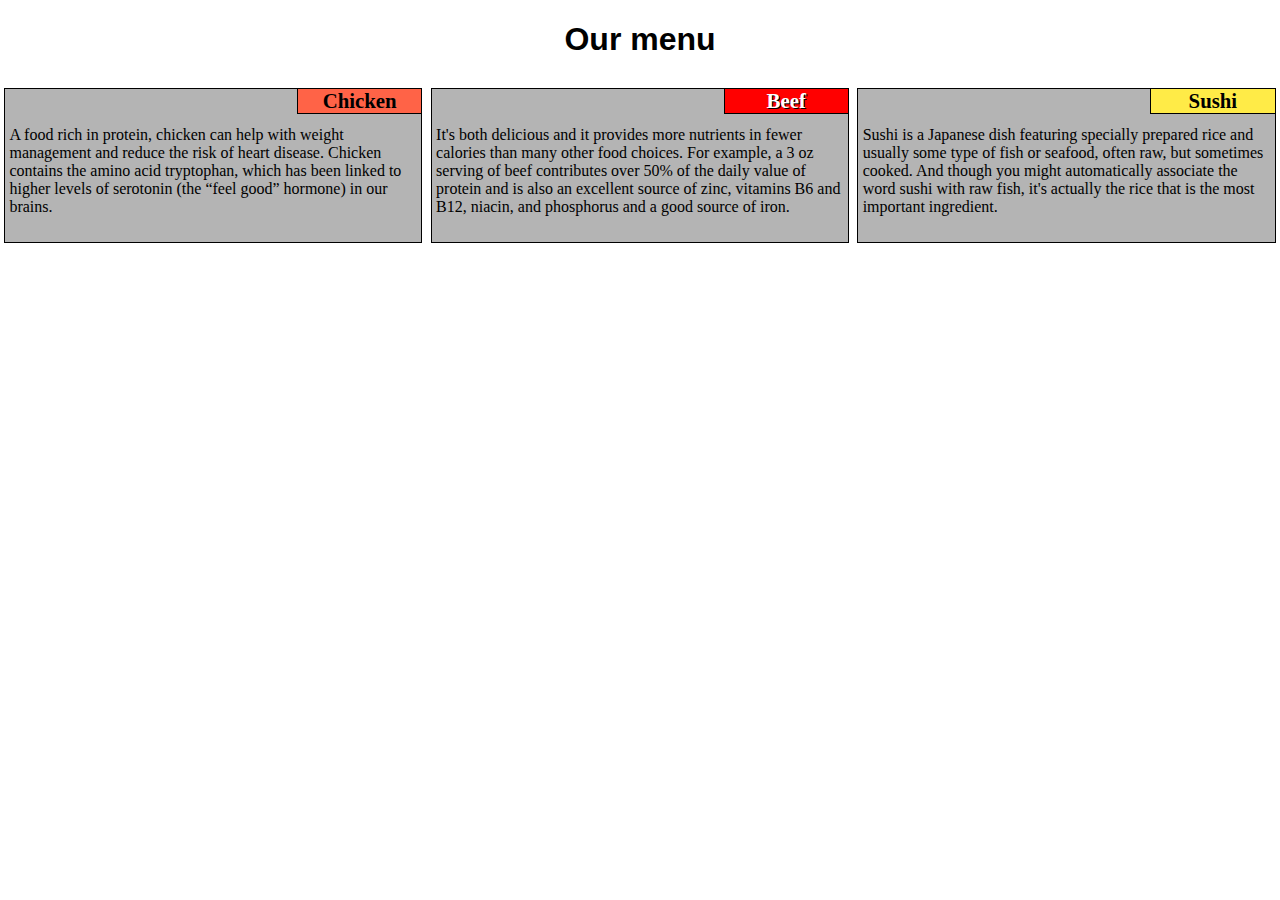
<file: mod2_solution/index.html>
<!DOCTYPE html>
<html>
<head>
	<meta charset="utf-8">
	<meta name="viewport" content="width=device-width, initial-scale=1">
	<title>Assignment Module 2</title>
	<link rel="stylesheet" href="css/style.css">
</head>
<body>
<h1>Our menu</h1>
<div class="row">
<div class="col-lg-4 col-md-6 col-sm-12">
	<div class="container">
	<h2 id="first">Chicken</h2>
	<div class="text">
	<p>A food rich in protein, chicken can help with weight management and reduce the risk of heart disease. Chicken contains the amino acid tryptophan, which has been linked to higher levels of serotonin (the “feel good” hormone) in our brains.</p>
</div>
</div>
</div>
<div class="col-lg-4 col-md-6 col-sm-12">
	<div class="container">
	<h2 id="second">Beef</h2>
	<div class="text">
	<p>It's both delicious and it provides more nutrients in fewer calories than many other food choices. For example, a 3 oz serving of beef contributes over 50% of the daily value of protein and is also an excellent source of zinc, vitamins B6 and B12, niacin, and phosphorus and a good source of iron.</p>
</div>
</div>
</div>
<div class="col-lg-4 col-md-6 col-sm-12">
	<div class="container">
	<h2 id="third">Sushi</h2>
	<div class="text">
	<p>Sushi is a Japanese dish featuring specially prepared rice and usually some type of fish or seafood, often raw, but sometimes cooked. And though you might automatically associate the word sushi with raw fish, it's actually the rice that is the most important ingredient.</p>
</div>
</div>
</div>
</div>
</body>
</html>
</file>
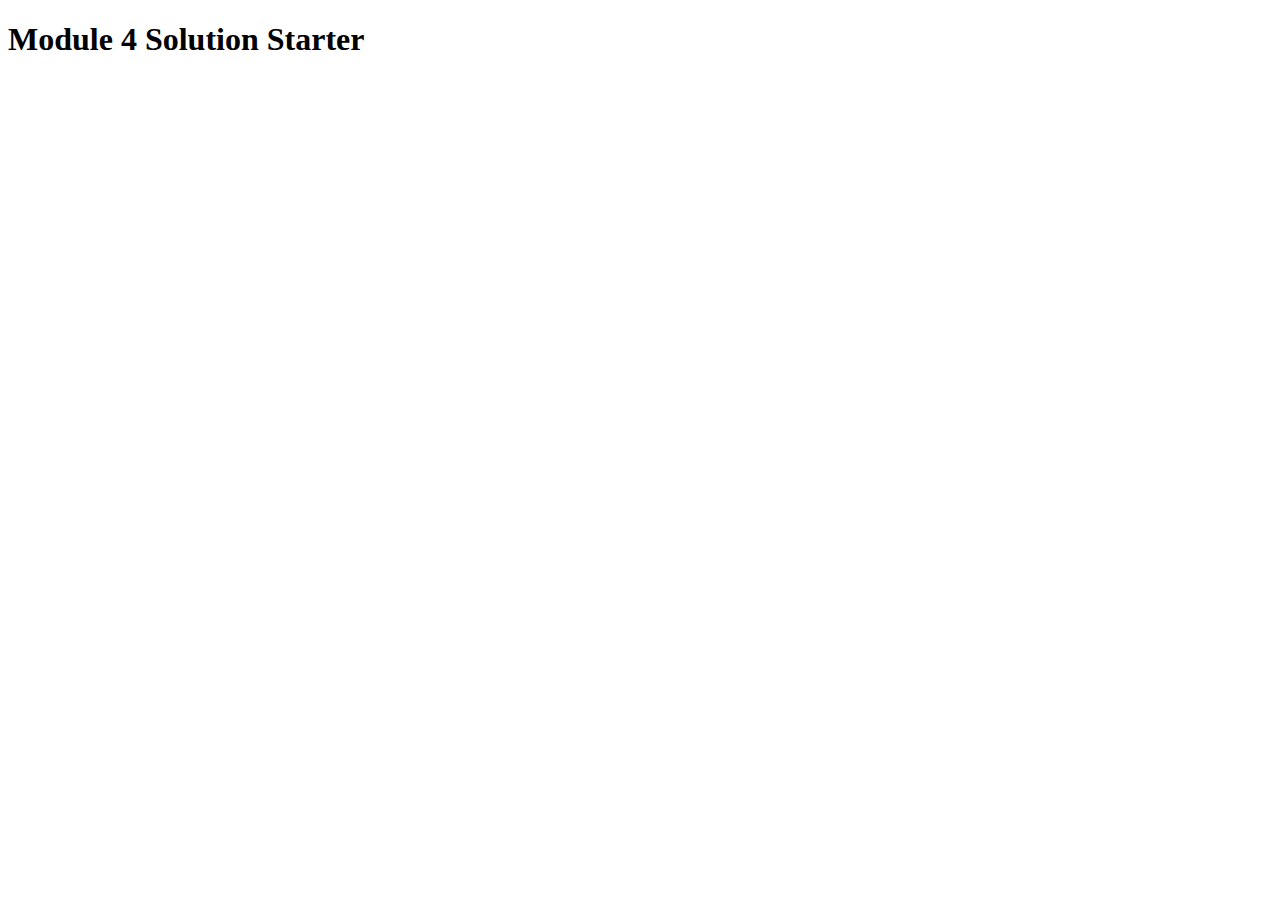
<file: mod4_solution/index.html>
<!DOCTYPE html>
<html>
<head>
  <meta charset="utf-8">
  <title>Module 4 Solution Starter</title>
  <script>
    var names = []; // DO NOT REMOVE
  </script>
  <script src="SpeakHello.js"></script>
  <script src="SpeakGoodBye.js"></script>
  <script src="script.js"></script>
</head>
<body>
  <h1>Module 4 Solution Starter</h1>
</body>
</html>
</file>
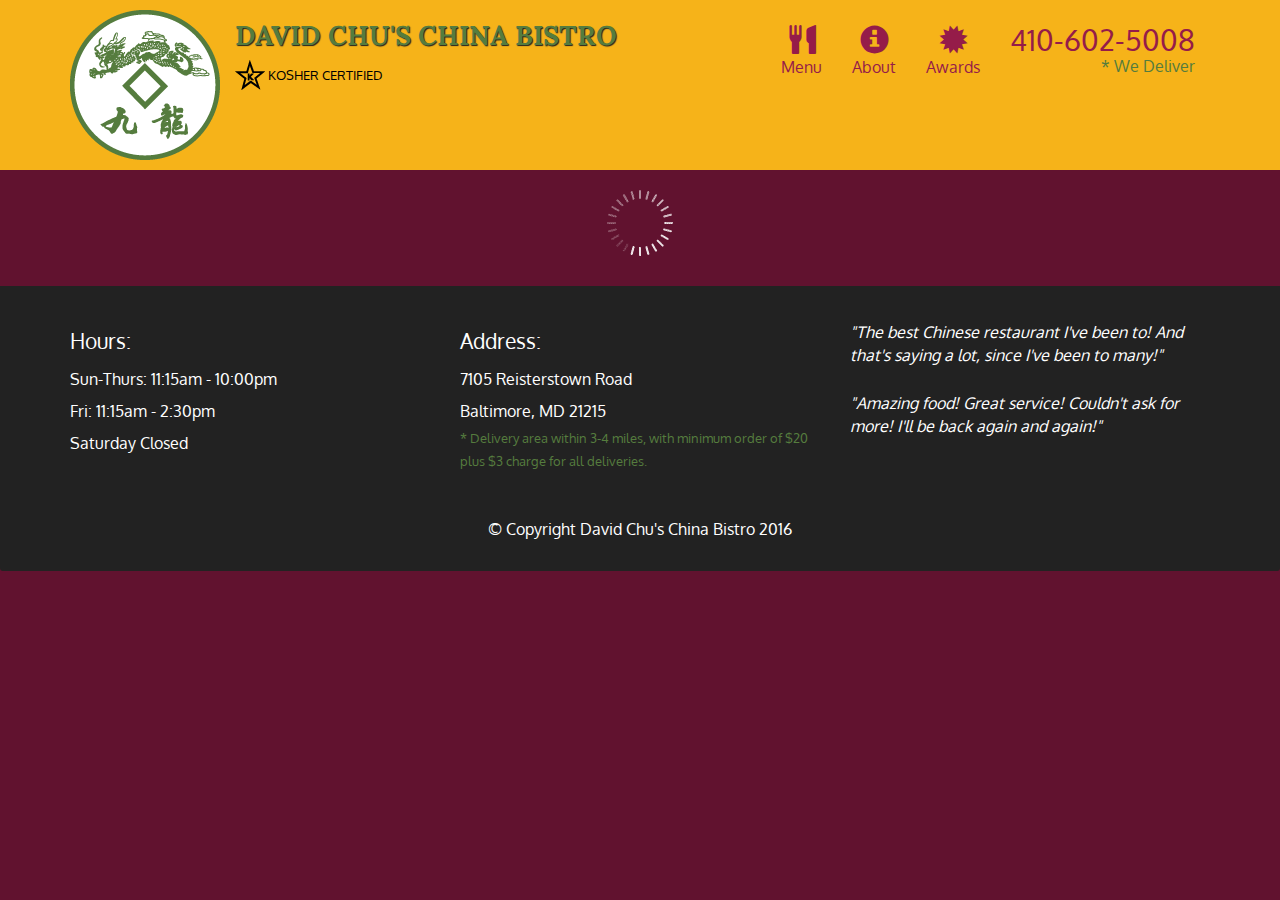
<file: mod5_solution/index.html>
<!doctype html>
<html lang="en">
  <head>
    <meta charset="utf-8">
    <meta http-equiv="X-UA-Compatible" content="IE=edge">
    <meta name="viewport" content="width=device-width, initial-scale=1">
    <title>David Chu's China Bistro</title>
    <link rel="stylesheet" href="css/bootstrap.min.css">
    <link rel="stylesheet" href="css/styles.css">
    <link href='https://fonts.googleapis.com/css?family=Oxygen:400,300,700' rel='stylesheet' type='text/css'>
    <link href='https://fonts.googleapis.com/css?family=Lora' rel='stylesheet' type='text/css'>
  </head>
<body>
  <header>
    <nav id="header-nav" class="navbar navbar-default">
      <div class="container">
        <div class="navbar-header">
          <a href="index.html" class="pull-left visible-md visible-lg">
            <div id="logo-img" alt="Logo image"></div>
          </a>

          <div class="navbar-brand">
            <a href="index.html"><h1>David Chu's China Bistro</h1></a>
            <p>
              <img src="images/star-k-logo.png" alt="Kosher certification">
              <span>Kosher Certified</span>
            </p>
          </div>

          <button id="navbarToggle" type="button" class="navbar-toggle collapsed" data-toggle="collapse" data-target="#collapsable-nav" aria-expanded="false">
            <span class="sr-only">Toggle navigation</span>
            <span class="icon-bar"></span>
            <span class="icon-bar"></span>
            <span class="icon-bar"></span>
          </button>
        </div>
        
        <div id="collapsable-nav" class="collapse navbar-collapse">
           <ul id="nav-list" class="nav navbar-nav navbar-right">
            <li id="navHomeButton" class="visible-xs active">
              <a href="index.html">
                <span class="glyphicon glyphicon-home"></span> Home</a>
            </li>
            <li id="navMenuButton">
              <a href="#" onclick="$dc.loadMenuCategories();">
                <span class="glyphicon glyphicon-cutlery"></span><br class="hidden-xs"> Menu</a>
            </li>
            <li>
              <a href="#">
                <span class="glyphicon glyphicon-info-sign"></span><br class="hidden-xs"> About</a>
            </li>
            <li>
              <a href="#">
                <span class="glyphicon glyphicon-certificate"></span><br class="hidden-xs"> Awards</a>
            </li>
            <li id="phone" class="hidden-xs">
              <a href="tel:410-602-5008">
                <span>410-602-5008</span></a><div>* We Deliver</div>
            </li>
          </ul><!-- #nav-list -->
        </div><!-- .collapse .navbar-collapse -->
      </div><!-- .container -->
    </nav><!-- #header-nav -->
  </header>

  <div id="call-btn" class="visible-xs">
    <a class="btn" href="tel:410-602-5008">
    <span class="glyphicon glyphicon-earphone"></span>
    410-602-5008
    </a>
  </div>
  <div id="xs-deliver" class="text-center visible-xs">* We Deliver</div>

  <div id="main-content" class="container"></div>

  <footer class="panel-footer">
    <div class="container">
      <div class="row">
        <section id="hours" class="col-sm-4">
          <span>Hours:</span><br>
          Sun-Thurs: 11:15am - 10:00pm<br>
          Fri: 11:15am - 2:30pm<br>
          Saturday Closed
          <hr class="visible-xs">
        </section>
        <section id="address" class="col-sm-4">
          <span>Address:</span><br>
          7105 Reisterstown Road<br>
          Baltimore, MD 21215
          <p>* Delivery area within 3-4 miles, with minimum order of $20 plus $3 charge for all deliveries.</p>
          <hr class="visible-xs">
        </section>
        <section id="testimonials" class="col-sm-4">
          <p>"The best Chinese restaurant I've been to! And that's saying a lot, since I've been to many!"</p>
          <p>"Amazing food! Great service! Couldn't ask for more! I'll be back again and again!"</p>
        </section>
      </div>
      <div class="text-center">&copy; Copyright David Chu's China Bistro 2016</div>
    </div>
  </footer>

  <!-- jQuery (Bootstrap JS plugins depend on it) -->
  <script src="js/jquery-2.1.4.min.js"></script>
  <script src="js/bootstrap.min.js"></script>
  <script src="js/ajax-utils.js"></script>
  <script src="js/script.js"></script>
</body>
</html>
</file>
<file: mod2_solution/css/style.css>
*{
		box-sizing: border-box;
	}
	body{
		margin: 0%;
		padding: 0%;
		
	}
	h1{
	text-align: center;
	font-family: sans-serif, Arial, Helvetica;
	margin-bottom: 2%;
	font-size: 200%;
	}
	h2{
	text-align: center;
	border: 1px solid #000000;
	position: absolute;
	top:0;
	right:0;
	margin: 0%;
	padding: 0%;
  width: 30%;
  font-size: 130%;
	}
	#first{
		background-color: #ff6347;

	}
	#second{
   		background-color: #ff0000;
   		color: #ffffff;
      text-shadow: 1px 1px #000000;
	}
	#third{
		background-color: #ffeb47;
	}

.row{
	width: 100%;
}
.container{
	margin: 1% 1% 0% 1%;
	position: relative;

}
.text{
	background-color: #b4b4b4;
	border: 1px solid #000000;
	height: 155px;
	padding: 5% 1% 0% 1%;
  
	overflow: auto;
}


/*for desktop devices*/
@media (min-width: 992px) {
  
  .col-lg-1, .col-lg-2, .col-lg-3, .col-lg-4, .col-lg-5, .col-lg-6, .col-lg-7, .col-lg-8, .col-lg-9, .col-lg-10, .col-lg-11, .col-lg-12 {
    float: left;

  }
  .col-lg-1 {
    width: 8.33%;
  }
  .col-lg-2 {
    width: 16.66%;
  }
  .col-lg-3 {
    width: 25%;
  }
  .col-lg-4 {
    width: 33.33%;
  }
  .col-lg-5 {
    width: 41.66%;
  }
  .col-lg-6 {
    width: 50%;
  }
  .col-lg-7 {
    width: 58.33%;
  }
  .col-lg-8 {
    width: 66.66%;
  }
  .col-lg-9 {
    width: 74.99%;
  }
  .col-lg-10 {
    width: 83.33%;
  }
  .col-lg-11 {
    width: 91.66%;
  }
  .col-lg-12 {
    width: 100%;
}
}
/*for tablet devices*/
@media (min-width: 768px) and (max-width: 991px) {
   
  .col-md-1, .col-md-2, .col-md-3, .col-md-4, .col-md-5, .col-md-6, .col-md-7, .col-md-8, .col-md-9, .col-md-10, .col-md-11, .col-md-12 {
    float: left;

  }
  .col-md-1 {
    width: 8.33%;
  }
  .col-md-2 {
    width: 16.66%;
  }
  .col-md-3 {
    width: 25%;
  }
  .col-md-4 {
    width: 33.33%;
  }
  .col-md-5 {
    width: 41.66%;
  }
  .col-md-6 {
    width: 50%;
  }
  .col-md-7 {
    width: 58.33%;
  }
  .col-md-8 {
    width: 66.66%;
  }
  .col-md-9 {
    width: 74.99%;
  }
  .col-md-10 {
    width: 83.33%;
  }
  .col-md-11 {
    width: 91.66%;
  }
  .col-md-12 {
    width: 100%;
}
  .col-md-6 + .col-md-6 + .col-md-6{
  	width: 100%;

}
}
 
 /*for mobile devices*/
@media (max-width: 767px) {   
  .col-sm-1, .col-sm-2, .col-sm-3, .col-sm-4, .col-sm-5, .col-sm-6, .col-sm-7, .col-sm-8, .col-sm-9, .col-sm-10, .col-sm-11, .col-sm-12 {
    float: left;

  }
  .col-sm-1 {
    width: 8.33%;
  }
  .col-sm-2 {
    width: 16.66%;
  }
  .col-sm-3 {
    width: 25%;
  }
  .col-sm-4 {
    width: 33.33%;
  }
  .col-sm-5 {
    width: 41.66%;
  }
  .col-sm-6 {
    width: 50%;
  }
  .col-sm-7 {
    width: 58.33%;
  }
  .col-sm-8 {
    width: 66.66%;
  }
  .col-sm-9 {
    width: 74.99%;
  }
  .col-sm-10 {
    width: 83.33%;
  }
  .col-sm-11 {
    width: 91.66%;
  }
  .col-sm-12 {
    width: 100%;
}
}
</file>
<file: mod5_solution/css/styles.css>
body {
  font-size: 16px;
  color: #fff;
  background-color: #61122f;
  font-family: 'Oxygen', sans-serif;
}

/** HEADER **/
#header-nav {
  background-color: #f6b319;
  border-radius: 0;
  border: 0;
}

#logo-img {
  background: url('../images/restaurant-logo_large.png') no-repeat;
  width: 150px;
  height: 150px;
  margin: 10px 15px 10px 0;
}

.navbar-brand {
  padding-top: 25px;
}
.navbar-brand h1 { /* Restaurant name */
  font-family: 'Lora', serif;
  color: #557c3e;
  font-size: 1.5em;
  text-transform: uppercase;
  font-weight: bold;
  text-shadow: 1px 1px 1px #222;
  margin-top: 0;
  margin-bottom: 0;
  line-height: .75;
}
.navbar-brand a:hover, .navbar-brand a:focus {
  text-decoration: none;
}
.navbar-brand p { /* Kosher cert */
  color: #000;
  text-transform: uppercase;
  font-size: .7em;
  margin-top: 15px;
}
.navbar-brand p span { /* Star-K */
  vertical-align: middle;
}

#nav-list {
  margin-top: 10px;
}
#nav-list a {
  color: #951C49;
  text-align: center;
}
#nav-list a:hover {
  background: #E7E7E7;
}
#nav-list a span {
  font-size: 1.8em;
}

#phone {
  margin-top: 5px;
}
#phone a { /* Phone number */
  text-align: right;
  padding-bottom: 0;
}
#phone div { /* We Deliver */
  color: #557c3e;
  text-align: right;
  padding-right: 15px;
}

.navbar-header button.navbar-toggle, .navbar-header .icon-bar {
  border: 1px solid #61122f;
}
.navbar-header button.navbar-toggle {
  clear: both;
  margin-top: -30px;
}
/* END HEADER */

/* FOOTER */
.panel-footer {
  margin-top: 30px;
  padding-top: 35px;
  padding-bottom: 30px;
  background-color: #222;
  border-top: 0;
}
.panel-footer div.row {
  margin-bottom: 35px;
}
#hours, #address {
  line-height: 2;
}
#hours > span, #address > span {
  font-size: 1.3em;
}
#address p {
  color: #557c3e;
  font-size: .8em;
  line-height: 1.8;
}
#testimonials {
  font-style: italic;
}
#testimonials p:nth-child(2) {
  margin-top: 25px;
}
/* END FOOTER */



/* HOME PAGE */
.container .jumbotron {
  box-shadow: 0 0 50px #3F0C1F;
  border: 2px solid #3F0C1F;
}

#menu-tile, #specials-tile, #map-tile {
  height: 250px;
  width: 100%;
  margin-bottom: 15px;
  position: relative;
  border: 2px solid #3F0C1F;
  overflow: hidden;
}
#menu-tile:hover, #specials-tile:hover, #map-tile:hover {
  box-shadow: 0 1px 5px 1px #cccccc;
}
#menu-tile {
  background: url('../images/menu-tile.jpg') no-repeat;
  background-position: center;
}
#specials-tile {
  background: url('../images/specials-tile.jpg') no-repeat;
  background-position: center;
}
#menu-tile span, #specials-tile span, #map-tile span {
  position: absolute;
  bottom: 0;
  right: 0;
  width: 100%;
  text-align: center;
  font-size: 1.6em;
  text-transform: uppercase;
  background-color: #000;
  color: #fff;
  opacity: .8;
}
/* END HOME PAGE */

/* MENU CATEGORIES PAGE */
.category-tile { 
  position: relative;
  border: 2px solid #3F0C1F;
  overflow: hidden;
  width: 200px;
  height: 200px;
  margin: 0 auto 15px;
}
.category-tile span {
  position: absolute;
  bottom: 0;
  right: 0;
  width: 100%;
  text-align: center;
  font-size: 1.2em;
  text-transform: uppercase;
  background-color: #000;
  color: #fff;
  opacity: .8;
}
.category-tile:hover {
  box-shadow: 0 1px 5px 1px #cccccc;
}

#menu-categories-title + div {
  margin-bottom: 50px;
}
/* END MENU CATEGORIES PAGE */

/* SINGLE CATEGORY PAGE */
.menu-item-tile {
  margin-bottom: 25px;
}
.menu-item-tile hr {
  width: 80%;
}
.menu-item-tile .menu-item-price {
  font-size: 1.1em;
  text-align: right;
  margin-top: -15px;
  margin-right: -15px;
}
.menu-item-tile .menu-item-price span {
  font-size: .6em;
}
.menu-item-photo {
  position: relative;
  border: 2px solid #3F0C1F; 
  overflow: hidden;
  padding: 0;
  margin-right: -15px;
  margin-left: auto;
  margin-bottom: 20px;
  max-width: 250px;
}
.menu-item-photo div {
  position: absolute;
  bottom: 0;
  right: 0;
  width: 80px;
  background-color: #557c3e;
  text-align: center;
}
.menu-item-description {
  padding-right: 30px;
}
h3.menu-item-title {
  margin: 0 0 10px;
}
.menu-item-details {
  font-size: .9em;
  font-style: italic;
}
/* END SINGLE CATEGORY PAGE */


/********** Large devices only **********/
@media (min-width: 1200px) {
  .container .jumbotron {
    background: url('../images/jumbotron_1200.jpg') no-repeat;
    height: 675px;
  }
}

/********** Medium devices only **********/
@media (min-width: 992px) and (max-width: 1199px) {
  /* Header */
  #logo-img {
    background: url('../images/restaurant-logo_medium.png') no-repeat;
    width: 100px;
    height: 100px;
    margin: 5px 5px 5px 0;
  }
  /* End Header */

  /* Home Page */
  .container .jumbotron {
    background: url('../images/jumbotron_992.jpg') no-repeat;
    height: 558px;
  }
  /* End Home Page */
}

/********** Small devices only **********/
@media (min-width: 768px) and (max-width: 991px) {
  /* Home Page */
  .container .jumbotron {
    background: url('../images/jumbotron_768.jpg') no-repeat;
    height: 432px;
  }
  /* End Home Page */
}

/********** Extra small devices only **********/
@media (max-width: 767px) {
  /* Header */
  .navbar-brand {
    padding-top: 10px;
    height: 80px;
  }
  .navbar-brand h1 { /* Restaurant name */
    padding-top: 10px;
    font-size: 5vw; /* 1vw = 1% of viewport width */
  }
  .navbar-brand p { /* Kosher cert */
    font-size: .6em;
    margin-top: 12px;
  }
  .navbar-brand p img { /* Star-K */
    height: 20px;
  }

  #collapsable-nav a { /* Collapsed nav menu text */
    font-size: 1.2em;
  }
  #collapsable-nav a span { /* Collapsed nav menu glyph */
    font-size: 1em;
    margin-right: 5px;
  }

  #call-btn > a {
    font-size: 1.5em;
    display: block;
    margin: 0 20px;
    padding: 10px;
    border: 2px solid #fff;
    background-color: #f6b319;
    color: #951c49;
  }
  #xs-deliver {
    margin-top: 5px;
    font-size: .7em;
    letter-spacing: .1em;
    text-transform: uppercase;
  }
  /* End Header */

  /* Footer */
  .panel-footer section {
    margin-bottom: 30px;
    text-align: center;
  }
  .panel-footer section:nth-child(3) {
    margin-bottom: 0; /* margin already exists on the whole row */
  }
  .panel-footer section hr {
    width: 50%;
  }
  /* End Footer */

  /* Home Page */
  .container .jumbotron {
    margin-top: 30px;
    padding: 0;
  }
  #menu-tile, #specials-tile {
    width: 360px;
    margin: 0 auto 15px;
  }

  .menu-item-photo {
    margin-right: auto;
  }
  .menu-item-tile .menu-item-price {
    text-align: center;
  }
  .menu-item-description {
    text-align: center;;
  }
}


/********** Super extra small devices Only :-) (e.g., iPhone 4) **********/
@media (max-width: 479px) {
  /* Header */
  .navbar-brand h1 { /* Restaurant name */
    padding-top: 5px;
    font-size: 6vw;
  }
  /* End Header */
  
  /* Home page */
  #menu-tile, #specials-tile {
    width: 280px;
    margin: 0 auto 15px;
  }

  .col-xxs-12 {
    position: relative;
    min-height: 1px;
    padding-right: 15px;
    padding-left: 15px;
    float: left;
    width: 100%;
  }
}
</file>
